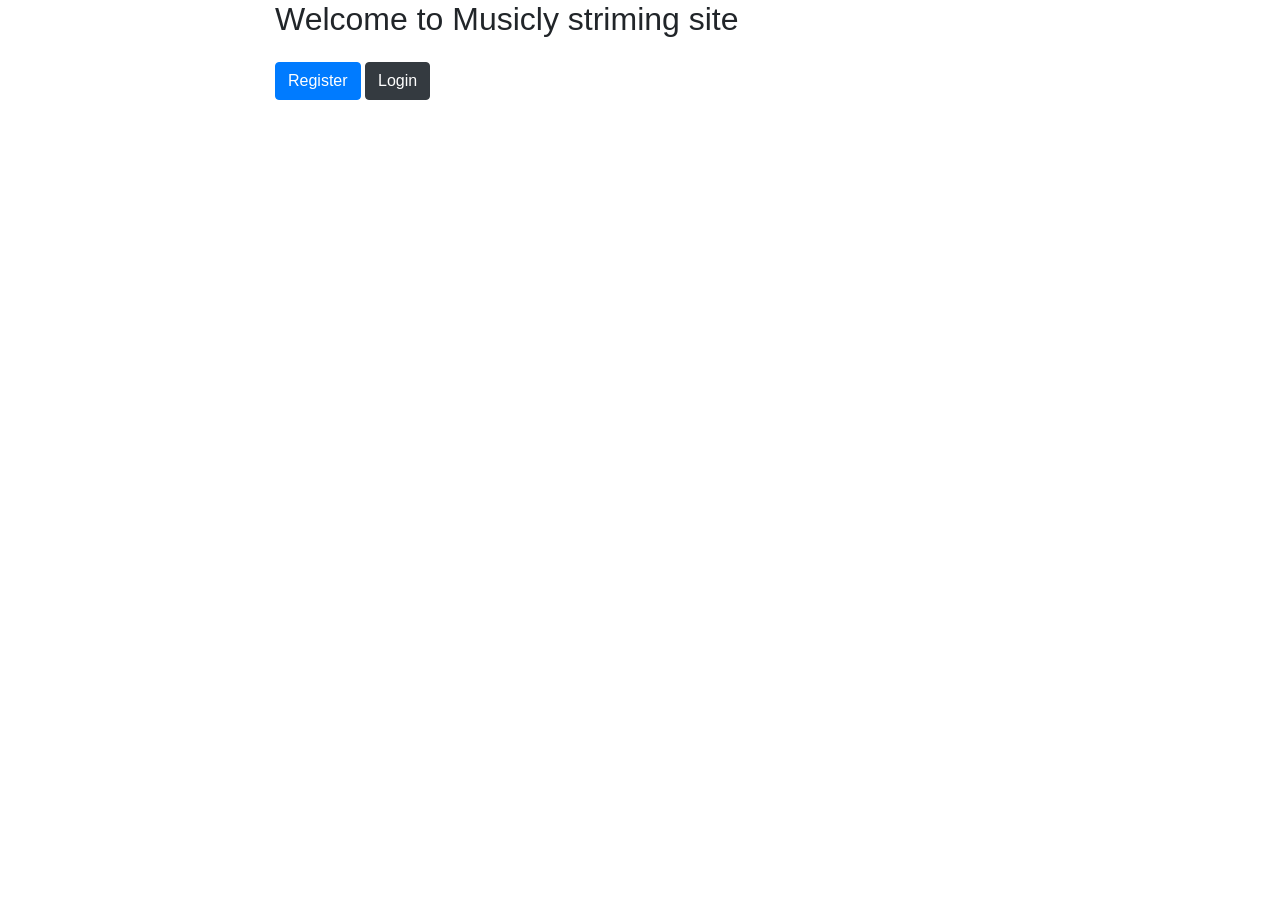
<file: WT proj1.2/Web_progectAlpha0.2/templates/index.html>
<!DOCTYPE html>
<html lang="en">
<head>
  <title>Auth system</title>
  <meta charset="utf-8">
  <meta name="viewport" content="width=device-width, initial-scale=1">
  <link rel="stylesheet" href="https://cdn.jsdelivr.net/npm/bootstrap@4.6.2/dist/css/bootstrap.min.css">
  <script src="https://cdn.jsdelivr.net/npm/jquery@3.6.4/dist/jquery.slim.min.js"></script>
  <script src="https://cdn.jsdelivr.net/npm/popper.js@1.16.1/dist/umd/popper.min.js"></script>
  <script src="https://cdn.jsdelivr.net/npm/bootstrap@4.6.2/dist/js/bootstrap.bundle.min.js"></script>
  
</head>
<body>

<div class="container">
    <div class=" row justify-content-center">
        <div class="col-sm-8">
            <h2>Welcome to Musicly striming site</h2>
            <a href="/register" class="btn btn-primary mt-3">Register</a>
            <a href="/login" class="btn btn-dark mt-3">Login</a>
        </div>

    </div>
  
</div>

</body>
</html>
</file>
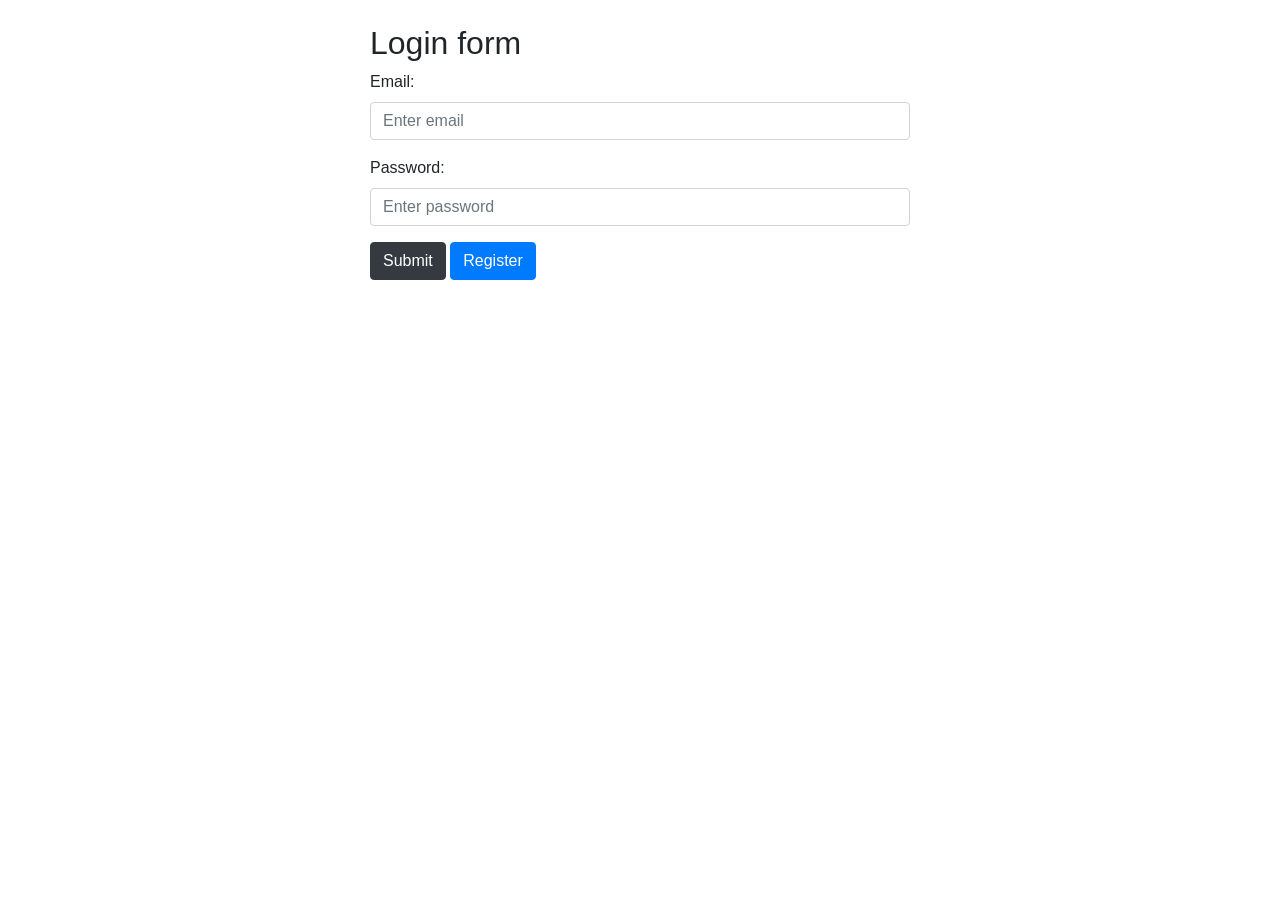
<file: WT proj1.2/Web_progectAlpha0.2/templates/login.html>
<!DOCTYPE html>
<html lang="en">
<head>
  <title>Login page</title>
  <meta charset="utf-8">
  <meta name="viewport" content="width=device-width, initial-scale=1">
  <link rel="stylesheet" href="https://cdn.jsdelivr.net/npm/bootstrap@4.6.2/dist/css/bootstrap.min.css">
  <script src="https://cdn.jsdelivr.net/npm/jquery@3.6.4/dist/jquery.slim.min.js"></script>
  <script src="https://cdn.jsdelivr.net/npm/popper.js@1.16.1/dist/umd/popper.min.js"></script>
  <script src="https://cdn.jsdelivr.net/npm/bootstrap@4.6.2/dist/js/bootstrap.bundle.min.js"></script>
  
</head>
<body>

<div class="container">
    <div class=" row justify-content-center">
        <div class="col-sm-6 mt-4">
            <h2>Login form</h2>
            <form action="/login" method="POST">
                <div class="form-group">
                <label for="email">Email:</label>
                <input type="email" class="form-control" id="email" placeholder="Enter email" name="email">
                </div>
                <div class="form-group">
                <label for="pwd">Password:</label>
                <input type="password" class="form-control" id="pwd" placeholder="Enter password" name="password">
                </div>

                <button type="submit" class="btn btn-dark">Submit</button>
                <a href="/register" class="btn btn-primary">Register</a>
            </form>
        </div>

    </div>
  
</div>

</body>
</html>
</file>
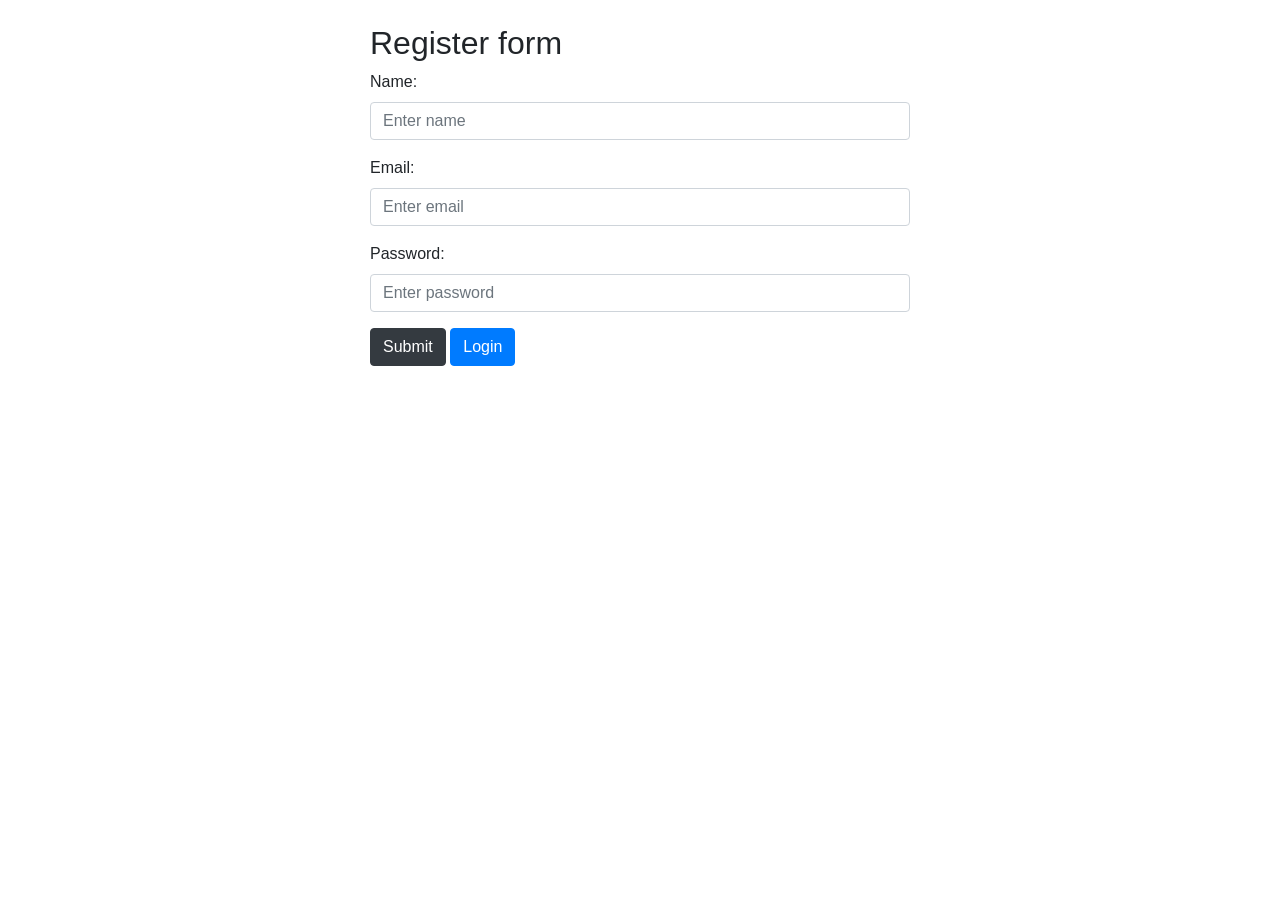
<file: WT proj1.2/Web_progectAlpha0.2/templates/register.html>
<!DOCTYPE html>
<html lang="en">
<head>
  <title>Register page</title>
  <meta charset="utf-8">
  <meta name="viewport" content="width=device-width, initial-scale=1">
  <link rel="stylesheet" href="https://cdn.jsdelivr.net/npm/bootstrap@4.6.2/dist/css/bootstrap.min.css">
  <script src="https://cdn.jsdelivr.net/npm/jquery@3.6.4/dist/jquery.slim.min.js"></script>
  <script src="https://cdn.jsdelivr.net/npm/popper.js@1.16.1/dist/umd/popper.min.js"></script>
  <script src="https://cdn.jsdelivr.net/npm/bootstrap@4.6.2/dist/js/bootstrap.bundle.min.js"></script>
  
</head>
<body>

<div class="container">
    <div class=" row justify-content-center">
        <div class="col-sm-6 mt-4">
            <h2>Register form</h2>
            <form action="/register" method="POST">
                <div class="form-group">
                <label for="name">Name:</label>
                <input type="text" class="form-control" id="name" placeholder="Enter name" name="name">
                </div>
                
                <div class="form-group">
                <label for="email">Email:</label>
                <input type="email" class="form-control" id="email" placeholder="Enter email" name="email">
                </div>

                <div class="form-group">
                <label for="pwd">Password:</label>
                <input type="password" class="form-control" id="pwd" placeholder="Enter password" name="password">
                </div>

                <button type="submit" class="btn btn-dark">Submit</button>
                <a href="/login" class="btn btn-primary">Login</a>
            </form>
        </div>
    </div>
  
</div>

</body>
</html>
</file>
